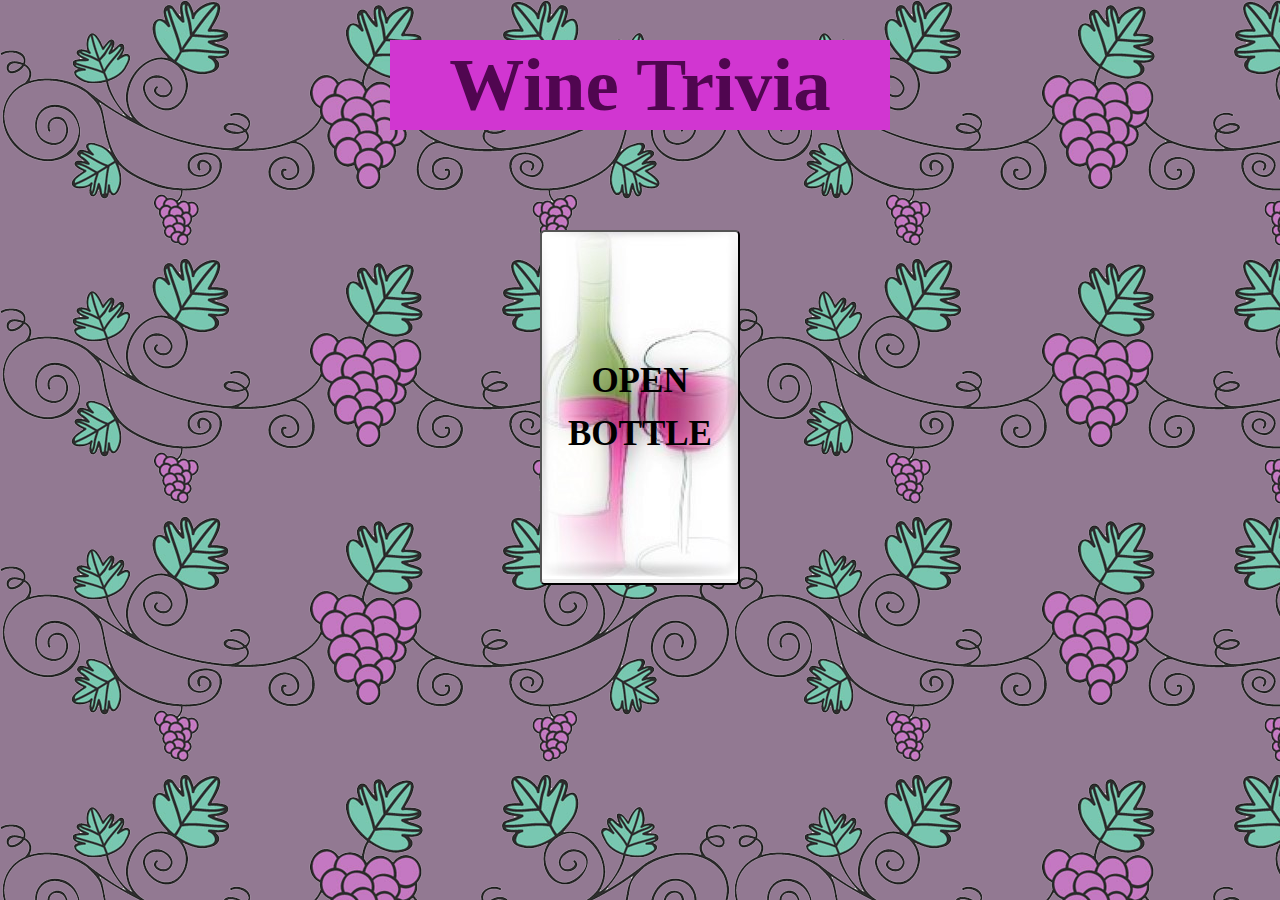
<file: index.html>
<!DOCTYPE html>
<html lang="en-us">

<head>
  <title>Trivia Game</title>
  <meta charset="UTF-8">
  <meta name="viewport" content="width=device-width, initial-scale=1">
  <link rel="stylesheet" href="https://maxcdn.bootstrapcdn.com/bootstrap/4.3.1/css/bootstrap.min.css">
  <script src="https://ajax.googleapis.com/ajax/libs/jquery/3.4.0/jquery.min.js"></script>
  <script src="https://cdnjs.cloudflare.com/ajax/libs/popper.js/1.14.7/umd/popper.min.js"></script>
  <script src="https://maxcdn.bootstrapcdn.com/bootstrap/4.3.1/js/bootstrap.min.js"></script>
  <link rel="stylesheet" href="assets/css/style.css">
</head>
<body>
<body class="background">
  <h1>Wine Trivia</h1>


  <div class="scoreboard">
    <div id="timer"></div>
  </div>

  <button class="button btn-lg start">OPEN BOTTLE</button>

  </div>
  <div class="container">
    <div id="question"></div>
    <div id="results"></div>
  </div>

  <button class="button btn-lg done">CHEERS</button>

  <script type="text/javascript" src="https://cdnjs.cloudflare.com/ajax/libs/jquery/3.2.1/jquery.min.js"></script>
  <script type="text/javascript" src="assets/javascript/app1.js"></script>

</body>

</html>
</file>
<file: assets/css/style.css>
body {
  background: rgb(146, 121, 146);
  background-image: url("../images/grapevine.png");
  font-family: Georgia, 'Times New Roman', Times, serif;
}

input{
  height: 25px;
  margin-right: 10px;
  width: 25px;
}
h1, #question, #results {
  background:rgb(209, 54, 209);
  color:rgb(80, 6, 80);
  margin: auto;
}

h1 {
  font-size: 75px;
  font-weight: bolder;
  margin-top: 40px;
  text-align: center;
  width: 500px;
  }

#question {
  border-radius: 10px;
  font-size: 30px;
  padding: 15px; 
  width: auto;
}

#results{
  border-radius: 10px;
  font-size: 40px;
  margin-top: 150px;
  padding: 10px; 
  text-align: center;
  width: 500px;
}

#questionText {
  padding-bottom: 10px;
  padding-top: 30px;
}

.start, .done {
  display:block;
  font-weight: bolder;
  margin:auto;
}

.start {
  background-image: url("../images/wine3.jpg");
  background-repeat: no-repeat;
  color:black;
  font-size: 35px;
  height: 355px;
  margin-top: 100px;
  width: 200px;
}

.done {
  background-color: rgb(80, 6, 80);
  color:white;
  font-size: 28px;
  height:75px;
  margin-bottom: 30px;
  margin-top: 30px;
  width:250px;
}

#timer {
  color: black;
  font-size: 75px;
  margin-top: 50px;
  text-align: center;
}
</file>
